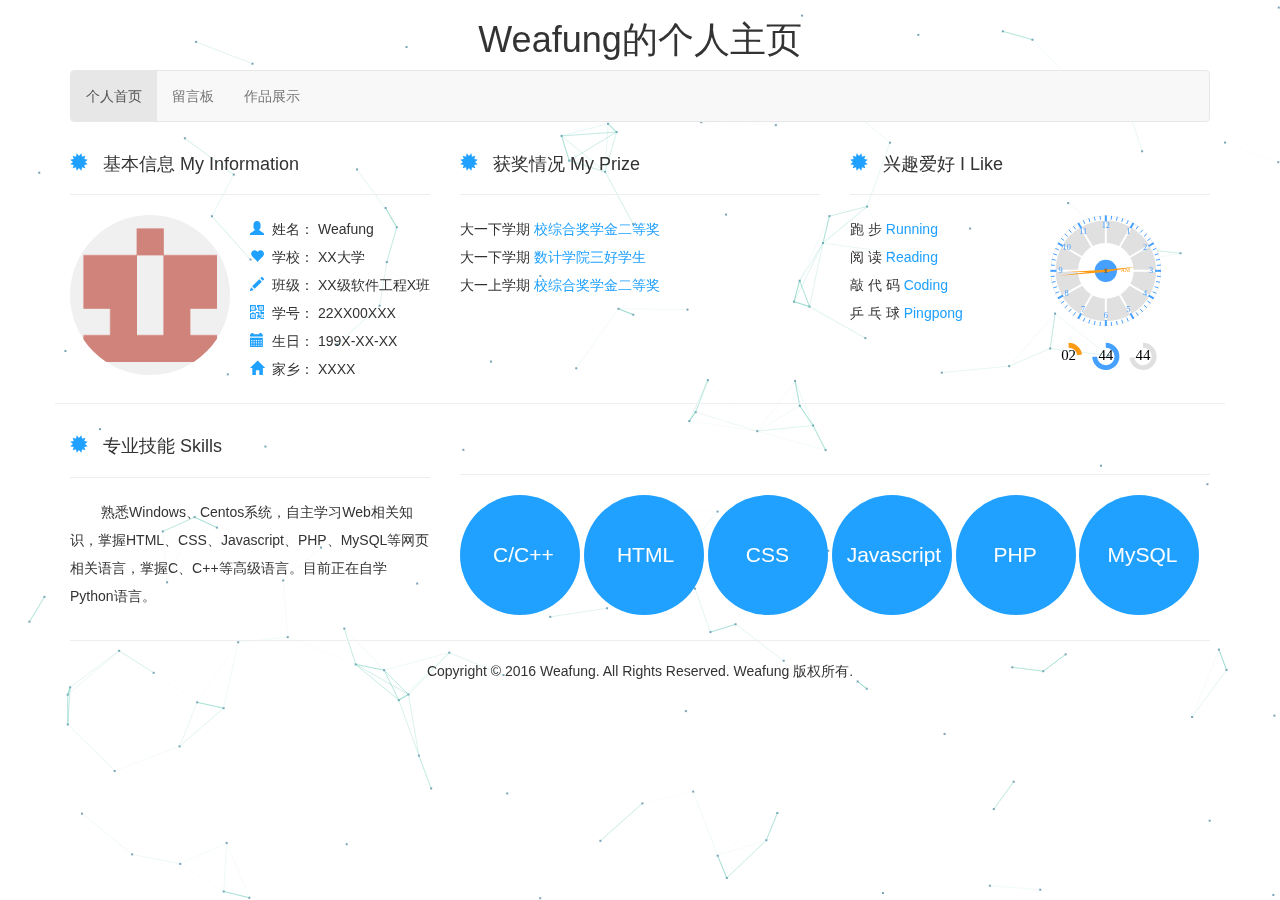
<file: index.html>
<!DOCTYPE html>
<html>
<head>
    <title>个人首页 - Weafung的个人主页</title>
    <meta charset="utf-8">
    <script src="./js/jquery-3.1.1.min.js"></script>
    <script src="./js/bootstrap.min.js"></script>
    <script src="./js/clock-1.1.0.min.js"></script>
    <link rel="stylesheet" type="text/css" href="./css/bootstrap.min.css">
    <link rel="stylesheet" type="text/css" href="./css/skills.css">
    <meta name="viewport" content="width=device-width, initial-scale=1.0">
</head>
<body>
    <div class="container">
        <div class="row clearfix">
            <div class="col-md-12 column">
                <h1 align=center>Weafung的个人主页</h1>
            </div>
        </div>
        <div class="navbar navbar-default" role="navigation">
            <ul class="nav navbar-nav">
                <li class="active"><a href="./index.html">个人首页</a></li>
                <li><a href="./message_board.html">留言板</a></li>
                <li><a href="./works_display.html">作品展示</a></li>
            </ul>
        </div>
        <div class="row clearfix">
            <div class="col-md-4 column">
                <h4><span class="glyphicon glyphicon-certificate" style="color:#20a0ff"></span>
                &nbsp;&nbsp;基本信息 My Information</h4>
                <hr>
                <img src="./img/1.png" class="img-circle"  height="160" width="160">
                <div style="float:right;line-height:200%">
                    <span class="glyphicon glyphicon-user" style="color:#20a0ff"></span>&nbsp;&nbsp;姓名： Weafung<br/>
                    <span class="glyphicon glyphicon-heart" style="color:#20a0ff"></span>&nbsp;&nbsp;学校： XX大学<br/>
                    <span class="glyphicon glyphicon-pencil" style="color:#20a0ff"></span>&nbsp;&nbsp;班级： XX级软件工程X班<br/>
                    <span class="glyphicon glyphicon-qrcode" style="color:#20a0ff"></span>&nbsp;&nbsp;学号： 22XX00XXX<br/>
                    <span class="glyphicon glyphicon-calendar" style="color:#20a0ff"></span>&nbsp;&nbsp;生日： 199X-XX-XX<br/>
                    <span class="glyphicon glyphicon-home" style="color:#20a0ff"></span>&nbsp;&nbsp;家乡： XXXX<br/>
                </div>
            </div>
            <div class="col-md-4 column">
                <h4><span class="glyphicon glyphicon-certificate" style="color:#20a0ff"></span>
                    &nbsp;&nbsp;获奖情况 My Prize</h4>
                 <hr>
                <div style="float:left;line-height:200%">
                    大一下学期 <font style="color:#20a0ff">校综合奖学金二等奖</font><br/>
                    大一下学期 <font style="color:#20a0ff">数计学院三好学生</font><br/>   
                    大一上学期 <font style="color:#20a0ff">校综合奖学金二等奖</font><br/>
                </div>
            </div>
            <div class="col-md-4 column">
                <h4><span class="glyphicon glyphicon-certificate" style="color:#20a0ff"></span>
                &nbsp;&nbsp;兴趣爱好 I Like</h4>
                <hr>
                <div style="float:left;line-height:200%">
                    跑 步 <font style="color:#20a0ff">Running</font><br/>
                    阅 读 <font style="color:#20a0ff">Reading</font><br/>   
                    敲 代 码 <font style="color:#20a0ff">Coding</font><br/>
                    乒 乓 球 <font style="color:#20a0ff">Pingpong</font><br/>
                </div>
                <div style="float:right" class="clock" id="clock"></div>
            </div>
        </div>
        <div class="row clearfix">
            <hr>
            <div class="col-md-4 column">
                <h4><span class="glyphicon glyphicon-certificate" style="color:#20a0ff"></span>
                &nbsp;&nbsp;专业技能 Skills</h4>
                <hr>
                <div style="line-height:200%">
                &nbsp;&nbsp;&nbsp;&nbsp;&nbsp;&nbsp;&nbsp;&nbsp;熟悉Windows、Centos系统，自主学习Web相关知识，掌握HTML、CSS、Javascript、PHP、MySQL等网页相关语言，掌握C、C++等高级语言。目前正在自学Python语言。
                </div>
            </div>
            <div class="col-md-8 column">
            <h4>&nbsp;</h4>
            <hr>
            <div class="skills"><div class="skills-font" style="margin-top:45px;margin-left:33px;">C/C++</div></div>
            <div class="skills"><div class="skills-font" style="margin-top:45px;margin-left:33px;">HTML</div></div>
            <div class="skills"><div class="skills-font" style="margin-top:45px;margin-left:38px;">CSS</div></div>
            <div class="skills"><div class="skills-font" style="margin-top:45px;margin-left:15px;">Javascript</div></div>
            <div class="skills"><div class="skills-font" style="margin-top:45px;margin-left:38px;">PHP</div></div>
            <div class="skills"><div class="skills-font" style="margin-top:45px;margin-left:28px;">MySQL</div></div>
            </div>
        </div>
        <div class="row clearfix">
            <div class="col-md-12 column">
            <hr>
            <div align=center>Copyright © 2016 Weafung. All Rights Reserved. Weafung 版权所有.</div>
            </div>
        </div>
    </div>

    <script>
        var clock = $("#clock").clock({
            width: 160,
            height: 160,
        }),
        data = clock.data('clock');

        window.onload = function(){
            var config = {
                vx: 4,
                vy:  4,
                height: 2,
                width: 2,
                count: 150,
                color: "121, 162, 185",
                stroke: "100,200,180",
                dist: 6000,
                e_dist: 20000,
                max_conn: 10
            }
            CanvasParticle(config);
        }
    </script>
    <script type="text/javascript" src="./js/canvas-particle.js"></script>
</body>
</html>
</file>
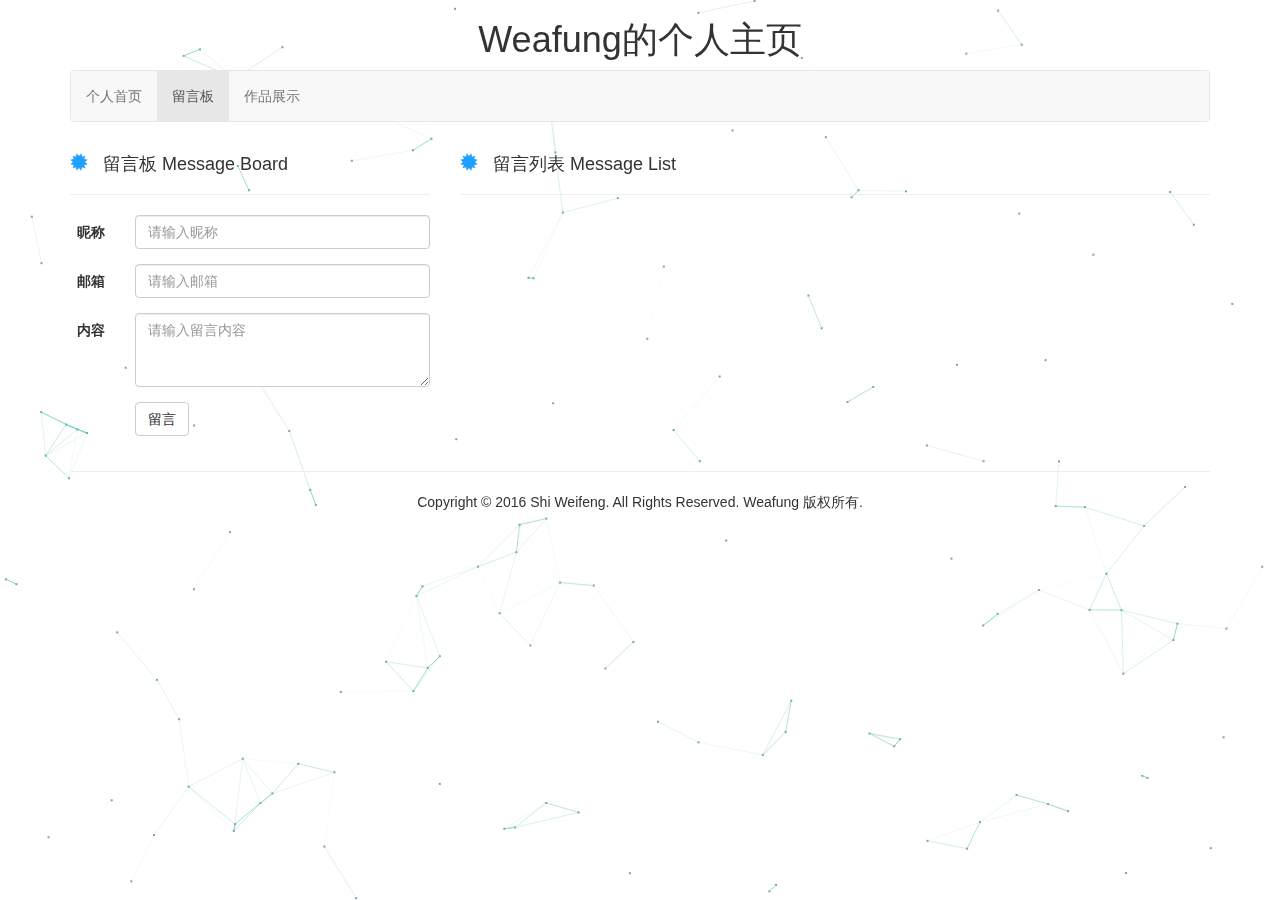
<file: message_board.html>
<!DOCTYPE html>
<html>
<head>
    <title>留言板 - Weafung的个人主页</title>
    <meta charset="utf-8">
    <script src="./js/jquery-3.1.1.min.js"></script>
    <script src="./js/bootstrap.min.js"></script>
    <script src="./js/clock-1.1.0.min.js"></script>
    <link rel="stylesheet" type="text/css" href="./css/bootstrap.min.css">
    <link rel="stylesheet" type="text/css" href="./css/skills.css">
    <meta name="viewport" content="width=device-width, initial-scale=1.0">
</head>
<body>
    <div class="container">
        <div class="row clearfix">
            <div class="col-md-12 column">
                <h1 align=center>Weafung的个人主页</h1>
            </div>
        </div>
        <div class="navbar navbar-default" role="navigation">
            <ul class="nav navbar-nav">
                <li><a href="./index.html">个人首页</a></li>
                <li class="active"><a href="./message_board.html">留言板</a></li>
                <li><a href="./works_display.html">作品展示</a></li>
            </ul>
        </div>
        <div class="row clearfix">
            <div class="col-md-4 column">
                <h4><span class="glyphicon glyphicon-certificate" style="color:#20a0ff"></span>
                    &nbsp;&nbsp;留言板 Message Board</h4>
                <hr>
                <form class="form-horizontal" role="form">
                    <div class="form-group">
                        <label for="firstname" class="col-sm-2 control-label">昵称</label>
                        <div class="col-sm-10">
                            <input type="text" class="form-control" id="nickname" placeholder="请输入昵称">
                        </div>
                    </div>
                    <div class="form-group">
                        <label for="lastname" class="col-sm-2 control-label">邮箱</label>
                        <div class="col-sm-10">
                            <input type="text" class="form-control" id="email" placeholder="请输入邮箱">
                        </div>
                    </div>
                    <div class="form-group">
                        <label for="lastname" class="col-sm-2 control-label">内容</label>
                        <div class="col-sm-10">
                            <textarea class="form-control" rows="3" placeholder="请输入留言内容" id="content"></textarea>
                        </div>
                    </div>
                    <div class="form-group">
                        <div class="col-sm-offset-2 col-sm-10">
                        <div class="btn btn-default" id="button">留言</div>
                        </div>
                    </div>
                </form>
            </div>
            <div class="col-md-8 column">
                <h4><span class="glyphicon glyphicon-certificate" style="color:#20a0ff"></span>
                    &nbsp;&nbsp;留言列表 Message List</h4>
                <hr>        
                <div id="message_list"></div>    
            </div>
        </div>
        <div class="row clearfix">
            <div class="col-md-12 column">
            <hr>
            <div align=center>Copyright © 2016 Shi Weifeng. All Rights Reserved. Weafung 版权所有.</div>
            </div>
        </div>
    </div>
    <script>
        window.onload = function(){
            var config = {
                vx: 4,
                vy:  4,
                height: 2,
                width: 2,
                count: 150,
                color: "121, 162, 185",
                stroke: "100,200,180",
                dist: 6000,
                e_dist: 20000,
                max_conn: 10
            }
            CanvasParticle(config);
        }
    </script>
    <script>
        $(document).ready(function(){
           $.ajax({
            type: 'GET',
            dataType: 'json',
            url: 'http://cp.demo.weafung.com/message_board.php?action=fetch',
            success: function (data) {
                if(data.success) {
                    var json = data.data;
                    var str = "<ul class=\"list-group\">";
                    for(var i=0,l=json.length;i<l;i++){
                        for(var key in json[i]){
                            if(key=='nickname') {
                                str += "<li class=\"list-group-item\">";
                                str += ' 昵称： ' + json[i][key];
                                str += "</li>";
                            } else if(key=='content') {
                                str += "<li class=\"list-group-item\">";
                                str += ' 内容： ' + json[i][key];
                                str += "</li>";
                            } 
                            else if(key=='time') {
                                var date = new Date(json[i][key]*1000);
                                str += "<li class=\"list-group-item\">";
                                str += ' 时间： ' + date.getFullYear() + '-' + (date.getMonth()+1) + '-' + date.getDate() + ' ' + date.getHours() + ':' + date.getMinutes() + ':' + date.getSeconds();
                                str += "</li>";
                            } 
                            else if(key=='email') {
                                str += "<li class=\"list-group-item\">";
                                str += ' 邮箱： ' + json[i][key];
                                str += "</li>";
                            }

                        }     
                        str += "<li class=\"list-group-item\"></li>";
                    }
                    str += "</ul>";
                    $("#message_list").html(str);
                } else {
                    alert('暂时没有留言,快抢第一个吧');
                }

            },
            error: function (data) {
                alert('未能连接到数据库！');
            }
            });
        });
        $("#button").click(function () {
                $.ajax({
                    type: 'POST',
                    dataType: 'json',
                    url: 'http://cp.demo.weafung.com/message_board.php?action=add',
                    data: {
                        nickname: $('#nickname').val(),
                        email:$('#email').val(),
                        content:$('#content').val()
                    },
                    success: function (data) {
                        if(data.success) {
                            alert('留言成功！');
                            location.reload();
                        } else {
                            alert('留言失败！'+ data.message);
                        }
                    },
                    error: function (data) {
                        alert('未能连接到数据库！');
                    }
                });
        });

    </script>
    <script type="text/javascript" src="./js/canvas-particle.js"></script>
</body>
</html>
</file>
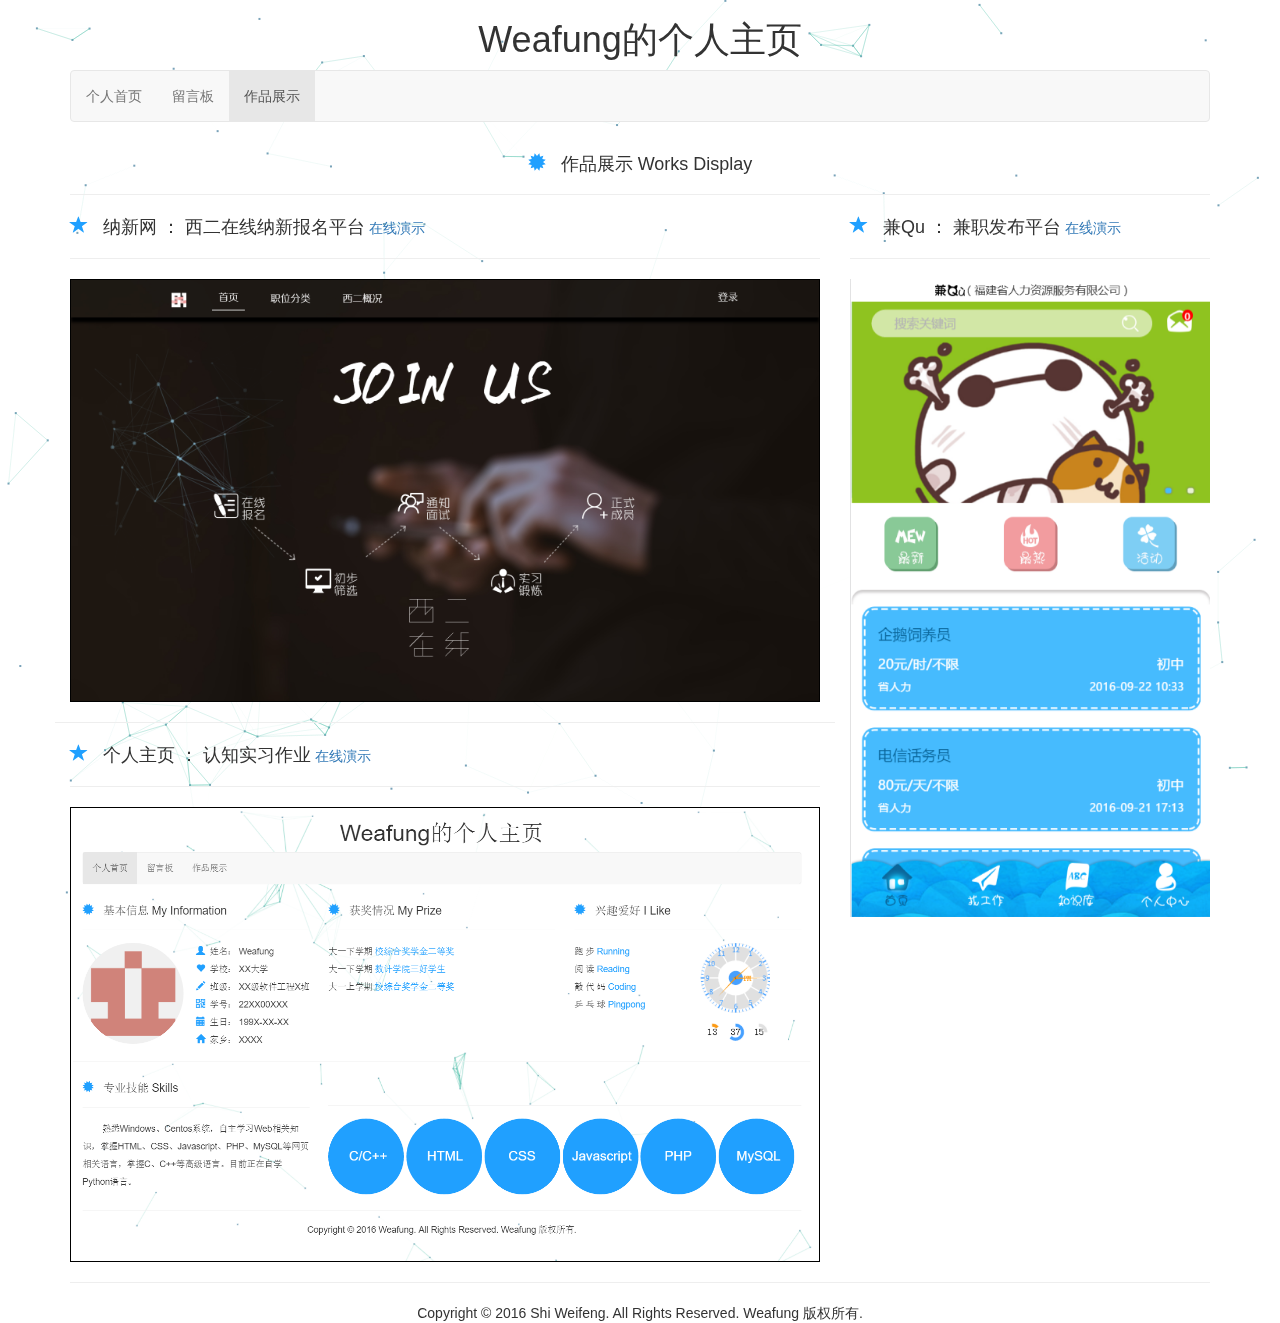
<file: works_display.html>
<!DOCTYPE html>
<html>
<head>
    <title>作品展示 - Weafung的个人主页</title>
    <meta charset="utf-8">
    <script src="./js/jquery-3.1.1.min.js"></script>
    <script src="./js/bootstrap.min.js"></script>
    <script src="./js/clock-1.1.0.min.js"></script>
    <link rel="stylesheet" type="text/css" href="./css/bootstrap.min.css">
    <link rel="stylesheet" type="text/css" href="./css/skills.css">
    <meta name="viewport" content="width=device-width, initial-scale=1.0">
</head>
<body>
    <div class="container">
        <div class="row clearfix">
            <div class="col-md-12 column">
                <h1 align=center>Weafung的个人主页</h1>
            </div>
        </div>
        <div class="navbar navbar-default" role="navigation">
            <ul class="nav navbar-nav">
                <li><a href="./index.html">个人首页</a></li>
                <li><a href="./message_board.html">留言板</a></li>
                <li class="active"><a href="./works_display.html">作品展示</a></li>
            </ul>
        </div>
        <div class="row clearfix">
            <div class="col-md-12 column">
                <h4 align=center><span class="glyphicon glyphicon-certificate" style="color:#20a0ff"></span>
                    &nbsp;&nbsp;作品展示 Works Display</h4>
                <hr>
            </div>
        </div>
        <div class="row clearfix">
            <div class="col-md-8 column">
                <h4 style="display: inline;"><span class="glyphicon glyphicon-star" style="color:#20a0ff"></span>
                    &nbsp;&nbsp;纳新网 ： 西二在线纳新报名平台</h4> <a href="http://west2.demo.weafung.com">在线演示</a>
                <hr>
                <img src="./img/west2_1.png" class="img-responsive" alt="west2online"  style="border:1px solid black">
                <div class="row clearfix">
                    <hr>
                    <div class="col-md-12 column">
                        <h4 style="display: inline;"><span class="glyphicon glyphicon-star" style="color:#20a0ff"></span>
                            &nbsp;&nbsp;个人主页 ： 认知实习作业</h4> <a href="http://cp.demo.weafung.com">在线演示</a>
                        <hr>
                        <img src="./img/internship_1.png" class="img-responsive" alt="west2online" style="border:1px solid black">
                    </div>
                </div>
            </div>
            <div class="col-md-4 column">
                <h4 style="display: inline;"><span class="glyphicon glyphicon-star" style="color:#20a0ff"></span>
                    &nbsp;&nbsp;兼Qu ： 兼职发布平台</h4> <a href="http://jianqu.demo.weafung.com">在线演示</a>
                <hr>
                <img src="./img/jianqu_1.png" class="img-responsive" alt="JianQu" >
            </div>
        </div>

        <div class="row clearfix">
            <div class="col-md-12 column">
            <hr>
            <div align=center>Copyright © 2016 Shi Weifeng. All Rights Reserved. Weafung 版权所有.</div>
            </div>
        </div>
    </div>
    <script>
        var clock = $("#clock").clock({
            width: 160,
            height: 160,
        }),
        data = clock.data('clock');

        window.onload = function(){
            var config = {
                vx: 4,
                vy:  4,
                height: 2,
                width: 2,
                count: 150,
                color: "121, 162, 185",
                stroke: "100,200,180",
                dist: 6000,
                e_dist: 20000,
                max_conn: 10
            }
            CanvasParticle(config);
        }
    </script>
    <script type="text/javascript" src="./js/canvas-particle.js"></script>
</body>
</html>
</file>
<file: css/skills.css>
.skills {
    padding: 0;
    margin: 0;
    width: 120px;
    height: 120px;
    background: #20a0ff;
    border-radius: 50%;
    display:inline-block;
}
.skills-font {
    position: absolute;
    display:inline-block;
    font-size:1.5em;
    color:white;
}
</file>
